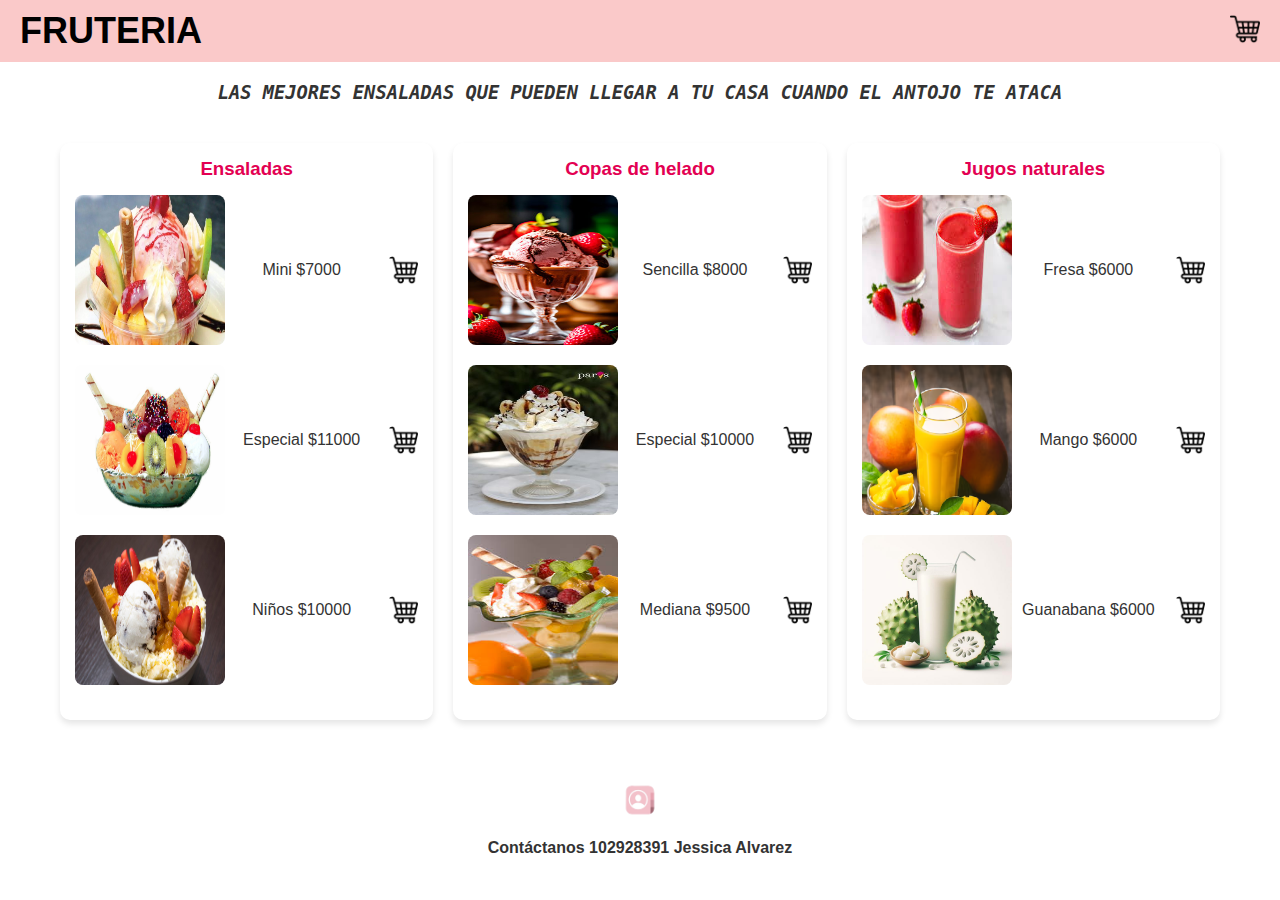
<file: index.html>
<!DOCTYPE html>
<html lang="es">
<head>
    <meta charset="UTF-8">
    <meta name="viewport" content="width=device-width, initial-scale=1.0">
    <title>Frutería</title>
    <link rel="stylesheet" href="Stilos/css.css">
</head>
<body>
    <header class="header">
        <h1>FRUTERIA</h1>
        <nav class="carrito">
            <a href="carrito.html"><img src="imagen/carro.png" alt="compra"></a>
        </nav>
    </header>

    <section class="intro">
        <h3>LAS MEJORES ENSALADAS QUE PUEDEN LLEGAR A TU CASA CUANDO EL ANTOJO TE ATACA</h3>
    </section>

    <section class="productos-grid">
        <div class="categoria">
            <h3 class="titulo-categoria">Ensaladas</h3>
            <div class="producto">
                <img src="imagen/ensaladas.jpg" alt="ENSALADAS">
                <p>Mini $7000</p>
                <a href="carrito.html"><img src="imagen/carro.png" alt="compra"></a>
            </div>
            <div class="producto">
                <img src="imagen/ensaladas2.jpeg" alt="ENSALADAS2">
                <p>Especial $11000</p>
                <a href="carrito.html"><img src="imagen/carro.png" alt="compra"></a>
            </div>
            <div class="producto">
                <img src="imagen/ensaladas3.jpg" alt="ENSALADAS3">
                <p>Niños $10000</p>
                <a href="carrito.html"><img src="imagen/carro.png" alt="compra"></a>
            </div>
        </div>

        <div class="categoria">
            <h3 class="titulo-categoria">Copas de helado</h3>
            <div class="producto">
                <img src="imagen/copahelado2.jpg" alt="COPAHELADO">
                <p>Sencilla $8000</p>
                <a href="carrito.html"><img src="imagen/carro.png" alt="compra"></a>
            </div>
            <div class="producto">
                <img src="imagen/copahelado.jpg" alt="COPAHELADO2">
                <p>Especial $10000</p>
                <a href="carrito.html"><img src="imagen/carro.png" alt="compra"></a>
            </div>
            <div class="producto">
                <img src="imagen/copahelado3.jpg" alt="COPAHELADO3">
                <p>Mediana $9500</p>
                <a href="carrito.html"><img src="imagen/carro.png" alt="compra"></a>
            </div>
        </div>

        <div class="categoria">
            <h3 class="titulo-categoria">Jugos naturales</h3>
            <div class="producto">
                <img src="imagen/jugo1.jpg" alt="JUGO1">
                <p>Fresa $6000</p>
                <a href="carrito.html"><img src="imagen/carro.png" alt="compra"></a>
            </div>
            <div class="producto">
                <img src="imagen/jugo2.png" alt="JUGO2">
                <p>Mango $6000</p>
                <a href="carrito.html"><img src="imagen/carro.png" alt="compra"></a>
            </div>
            <div class="producto">
                <img src="imagen/jugo3.jpg" alt="JUGO3">
                <p>Guanabana $6000</p>
                <a href="carrito.html"><img src="imagen/carro.png" alt="compra"></a>
            </div>
        </div>
    </section>
  

    <footer class="footer">
        <div class="contacto">
            <img src="imagen/contactanos.jpg" alt="CONTACTANOS">
            <p><b>Contáctanos 102928391  Jessica Alvarez</b></p>
        </div>
    </footer>
</body>
</html>

</html>
</file>
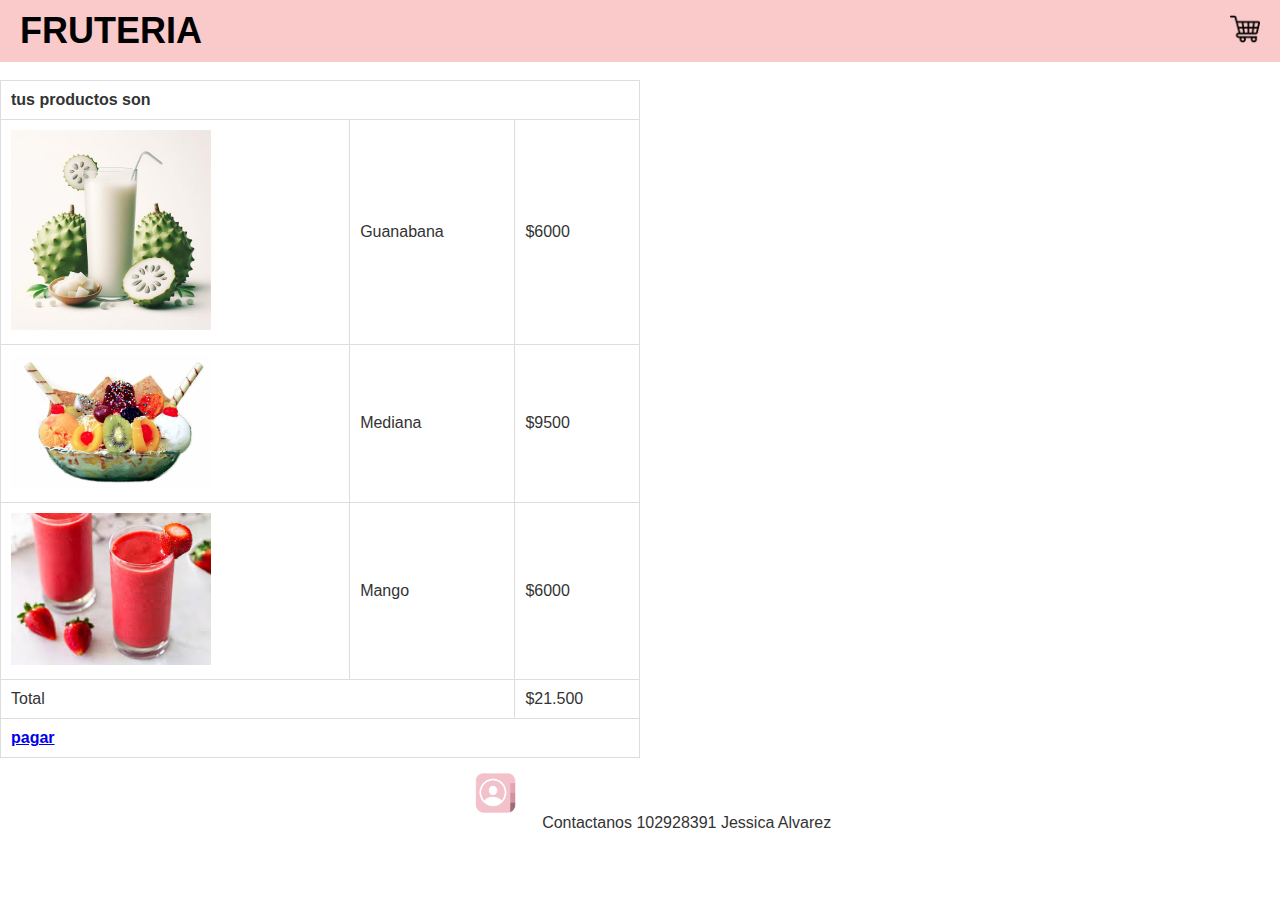
<file: carrito.html>
<!DOCTYPE html>
<html lang="es">
<head>
    <meta charset="UTF-8">
    <meta name="viewport" content="width=device-width, initial-scale=1.0">
 
    <title>fruteria</title>
</head>
    <header style="background-color:FAC9C9;">
        <h1 >FRUTERIA
        </h1>
        <link rel="stylesheet" href="Stilos/css.css">
        <nav class="CARRITO">
            <a href="carrito.html"><img src="imagen/carro.png"  alt="compra" height="30px"> </a>
          </nav>
    </header>
    <body class="body2">
       
        <br>
    <div>
        <table border="1">
            <tr>
                <th colspan="3">tus productos son</th>
            </tr>
            <tr>
                <td><img src="imagen/jugo3.jpg" alt="jugo3" height="200px"width="200px"></td>
                <td>Guanabana</td>
                <td>$6000</td>
            </tr>
            <tr>
                <td><img src="imagen/ensaladas2.jpeg" alt="ensalada2" height="200px" width="200px"></td>
                <td>Mediana</td>
                <td>$9500</td>
            </tr>
            <tr>
                <td><img src="imagen/jugo1.jpg" alt="jugo1" height="200px"width="200px"></td>
                <td>Mango</td>
                <td>$6000</td>
            </tr>
            <tfoot>
                <tr>
                    <td colspan="2">Total</td>
                    <td>$21.500</td>
                </tr>
                <tr>
                    <th colspan="3"> <a href="iniciar.html">pagar</a></th>
                </tr>
            </tfoot>
        </table>  
      
    </div>
  
    </body>
<footer>
       <p> <img src="imagen/contactanos.jpg" alt="CONTACTANOS" height="70px"
        style="font-family:cursive">Contactanos 102928391 Jessica Alvarez</P>
    </footer>
</file>
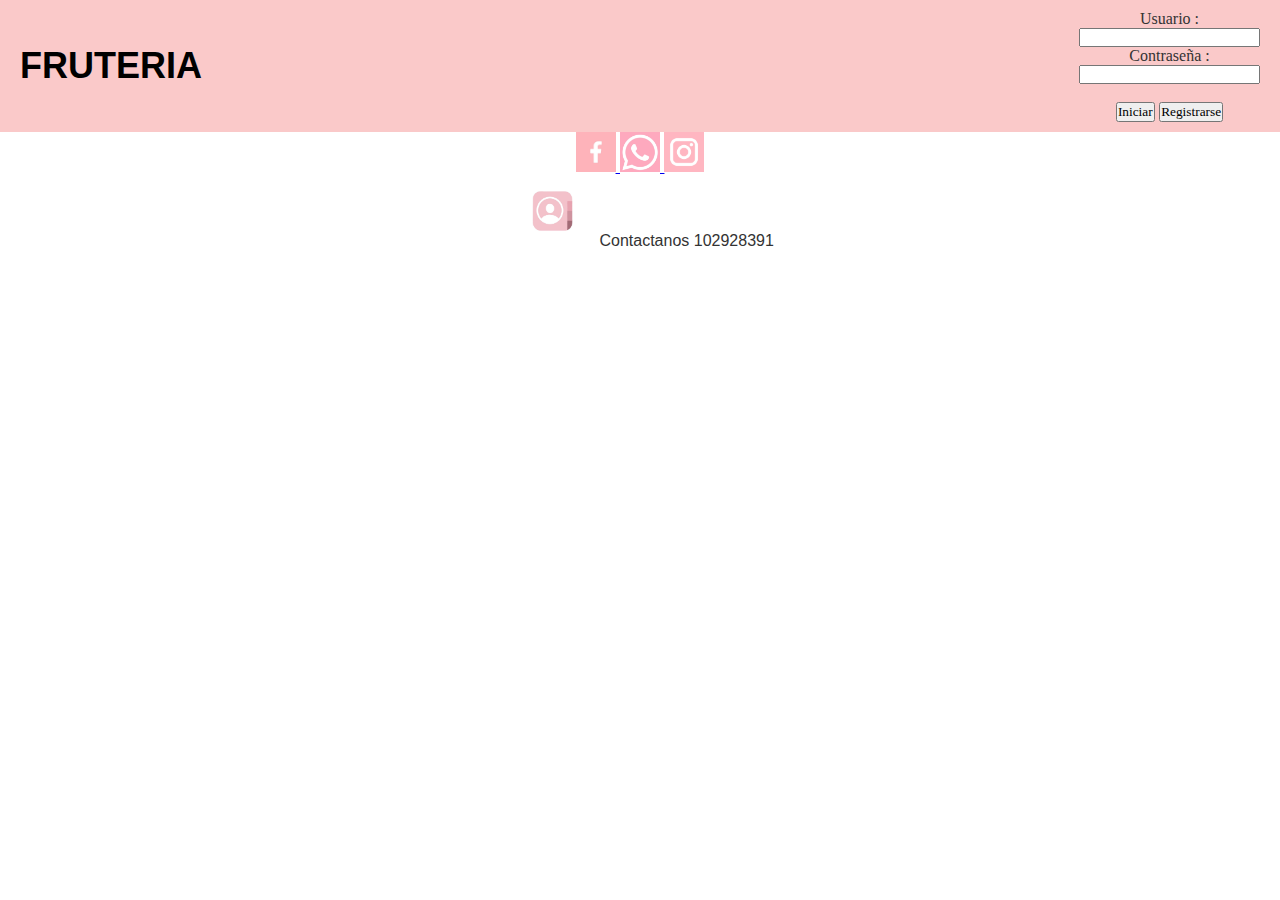
<file: iniciar.html>
<!DOCTYPE html>
<html lang="es">
<head>
    <meta charset="UTF-8">
    <meta name="viewport" content="width=device-width, initial-scale=1.0">
    <link rel="stylesheet" href="Stilos/css.css">
    <title>fruteria</title>
</head>
    <header style="background-color:FAC9C9;">
        <h1 >FRUTERIA
        </h1>
        <div>
            <form action="paginadepago.html" method="post">
                <div>
                    <label for="usuario" style="font-family:cursive">Usuario :</label>
                    <br>
                    <input type="text" name="usuario" id="usuario">
                    <br>
             
                    <label for="contraseña" style="font-family:cursive">Contraseña :</label>
                    <br>
                    <input type="password" name="contraseña" id="contraseña">
                    <br>
                    <br>
                </div>
                <!-- Botones -->
                <div>
                    <button type="submit" style="font-family:cursive">Iniciar</button>
            <a href="registro.html"><button type="button" style="font-family:cursive">Registrarse</button></a>
        </div>
    </form>
    </header>
    <body>
        <a href="facebook"><img src="imagen/facebook.jpg" alt="facebook" height="40px" width="40px" > </a>
        <a href="whatsapp"><img src="imagen/whatsapp.jpg" alt="whatsapp" height="40px" width="40px"> </a>
        <a href="instagram"><img src="imagen/instagram.png" alt="instagram" height="40px" width="40px"> </a>
        </body>
        <footer>
            <p> <img src="imagen/contactanos.jpg" alt="CONTACTANOS" height="70px"
                style="font-family:cursive">Contactanos 102928391</P>
        </footer>
</file>
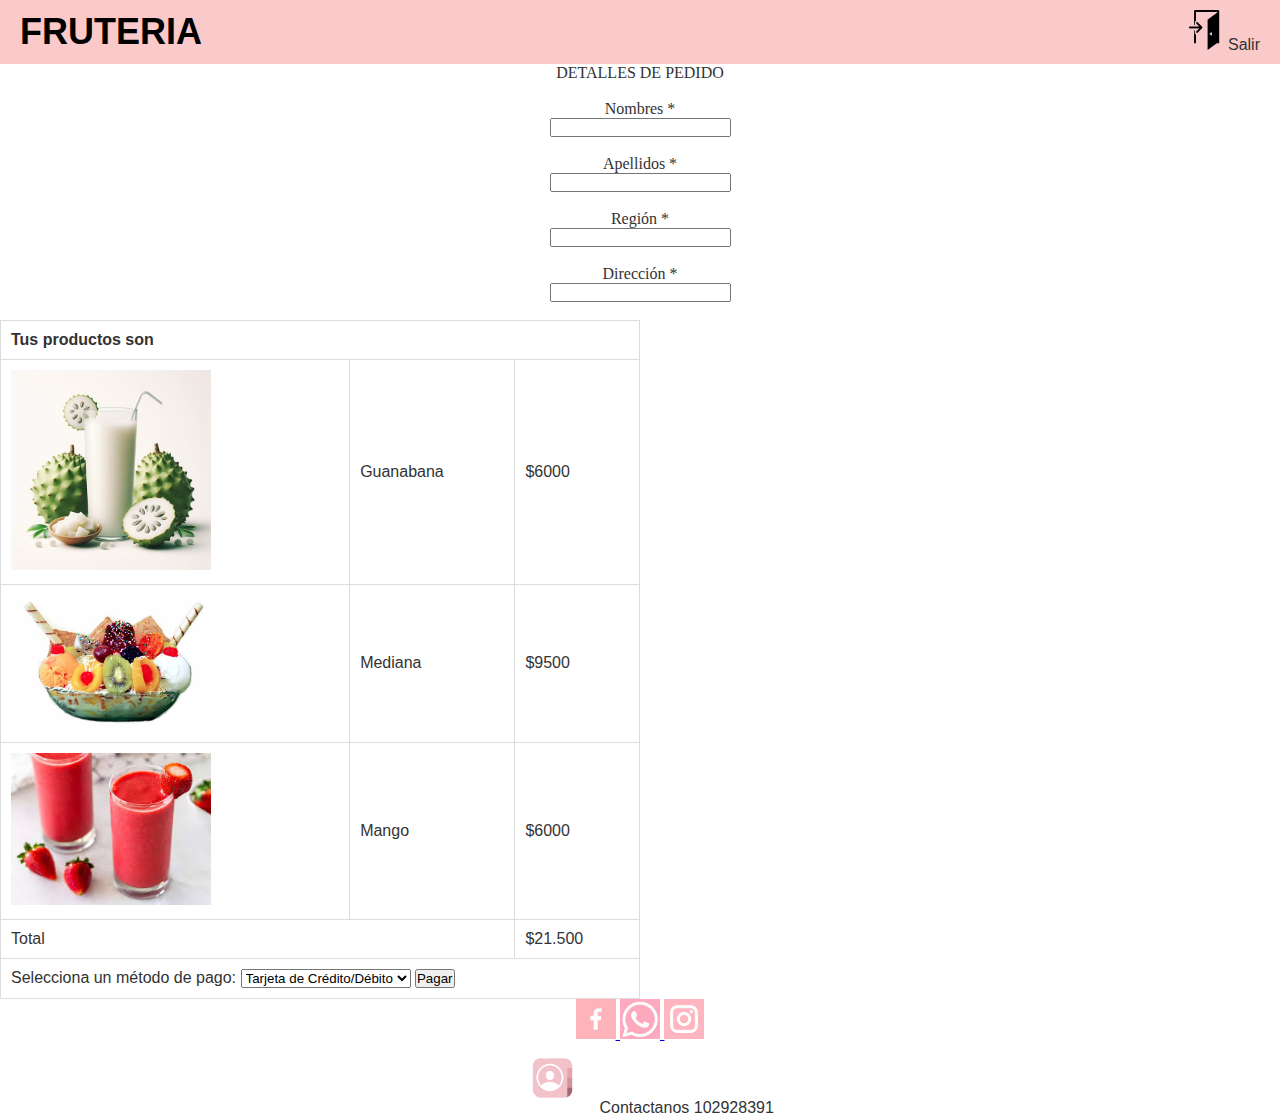
<file: paginadepago.html>
<!DOCTYPE html>
<html lang="es">
<head>
    <meta charset="UTF-8">
    <meta name="viewport" content="width=device-width, initial-scale=1.0">
    <link rel="stylesheet" href="Stilos/css.css">
    <title>fruteria</title>
</head>
   
        <header style="background-color:FAC9C9;">
            <h1 >FRUTERIA
            </h1>
            <nav class="TIENDA">
                <a href="index.html">
                    <img src="imagen/salida.png" alt="compra" height="40px">
                    <span>Salir</span> <!-- Texto agregado -->
                </a>
            </nav>
        </header>
    
    <body>

        <div>
            <label for="registro" style="font-family:cursive">DETALLES DE PEDIDO </label>
            <br><br>
            <label for="nombre" style="font-family:cursive">Nombres *</label><br>
            <input type="text" name="nombre">
            <br><br>
            <label for="apellido" style="font-family:cursive">Apellidos *</label><br>
            <input type="text" name="apellido">
            <br><br>
            <label for="region" style="font-family:cursive">Región *</label><br>
            <input type="text" name="region">
            <br><br>
            <label for="direccion" style="font-family:cursive">Dirección *</label><br>
            <input type="text" name="direccion">
            
            <br><br>

        <div>
            <table border="1">
                <tr>
                    <th colspan="3">Tus productos son</th>
                </tr>
                <tr>
                    <td><img src="imagen/jugo3.jpg" alt="jugo3" height="200px" width="200px"></td>
                    <td>Guanabana</td>
                    <td>$6000</td>
                </tr>
                <tr>
                    <td><img src="imagen/ensaladas2.jpeg" alt="ensalada2" height="200px" width="200px"></td>
                    <td>Mediana</td>
                    <td>$9500</td>
                </tr>
                <tr>
                    <td><img src="imagen/jugo1.jpg" alt="jugo1" height="200px" width="200px"></td>
                    <td>Mango</td>
                    <td>$6000</td>
                </tr>
                <tfoot>
                    <tr>
                        <td colspan="2">Total</td>
                        <td>$21.500</td>
                    </tr>
                    <tr>
                        <td colspan="3">
                            <form action="procesar_pago.html" method="post">
                                <label for="metodo_pago">Selecciona un método de pago:</label>
                                <select id="metodo_pago" name="metodo_pago">
                                    <option value="tarjeta">Tarjeta de Crédito/Débito</option>
                                    <option value="paypal">PSE</option>
                                    <option value="transferencia">NEQUI</option>
                                </select>
                                <input type="submit" value="Pagar">
                            </form>
                        </td>
                    </tr>
                </tfoot>
            </table>
            


        <a href="facebook"><img src="imagen/facebook.jpg" alt="facebook" height="40px" width="40px" > </a>
        <a href="whatsapp"><img src="imagen/whatsapp.jpg" alt="whatsapp" height="40px" width="40px"> </a>
        <a href="instagram"><img src="imagen/instagram.png" alt="instagram" height="40px" width="40px"> </a>
        </body>
        <footer>
            <p> <img src="imagen/contactanos.jpg" alt="CONTACTANOS" height="70px"
                style="font-family:cursive">Contactanos 102928391</P>
        </footer>
</file>
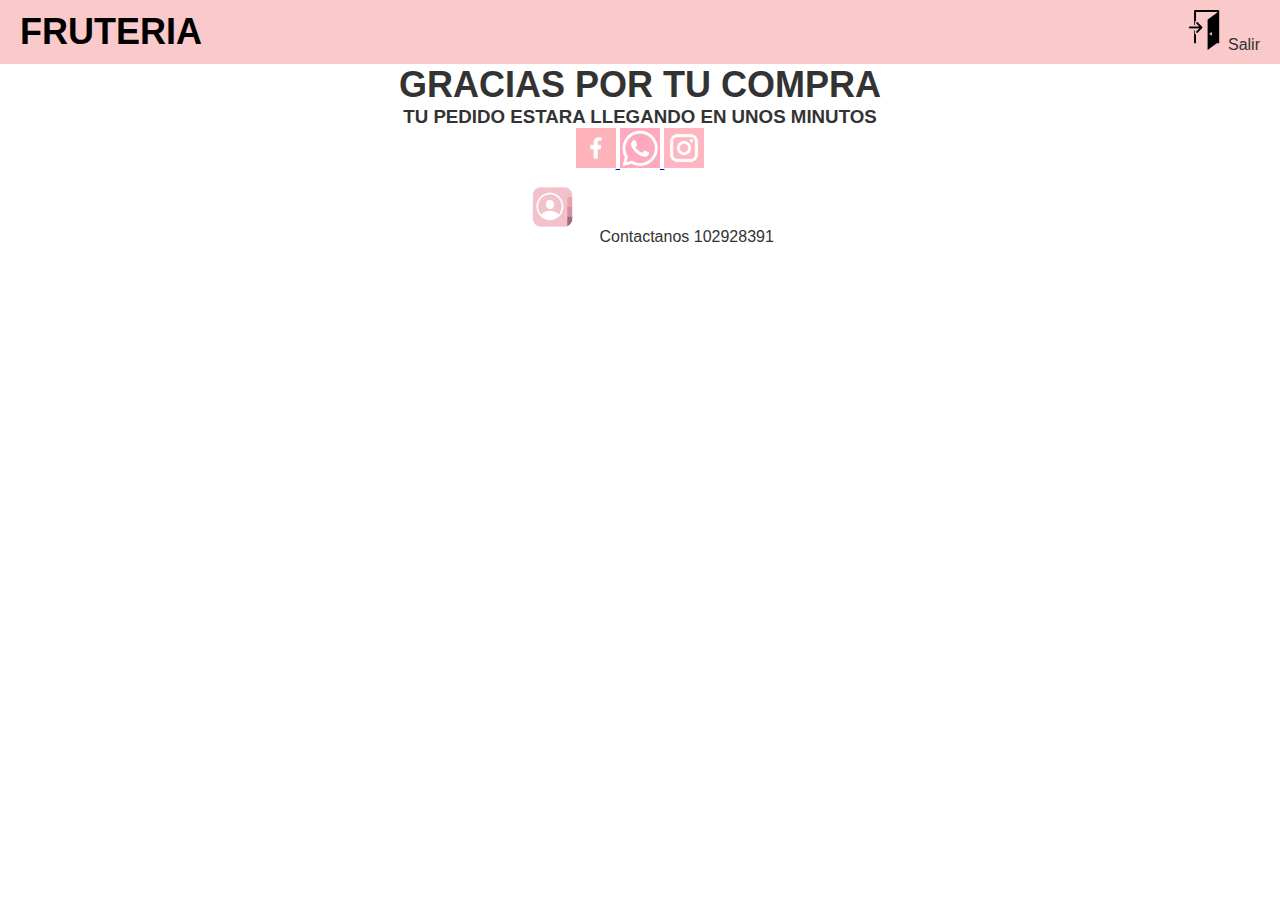
<file: procesar_pago.html>
<!DOCTYPE html>
<html lang="es">
<head>
    <meta charset="UTF-8">
    <meta name="viewport" content="width=device-width, initial-scale=1.0">
    <link rel="stylesheet" href="Stilos/css.css">
    <title>fruteria</title>
</head>

    <header style="background-color:FAC9C9;">
        <h1 >FRUTERIA
        </h1>
        <nav class="TIENDA">
            <a href="index.html">
                <img src="imagen/salida.png" alt="compra" height="40px">
                <span>Salir</span> <!-- Texto agregado -->
            </a>
        </nav>
        
    </header>
    <body>

        <h1>GRACIAS POR TU COMPRA</h1>
        <h3>TU PEDIDO ESTARA LLEGANDO EN UNOS MINUTOS</h3>
        <a href="facebook"><img src="imagen/facebook.jpg" alt="facebook" height="40px" width="40px" > </a>
        <a href="whatsapp"><img src="imagen/whatsapp.jpg" alt="whatsapp" height="40px" width="40px"> </a>
        <a href="instagram"><img src="imagen/instagram.png" alt="instagram" height="40px" width="40px"> </a>
        </body>
        <footer>
            <p> <img src="imagen/contactanos.jpg" alt="CONTACTANOS" height="70px"
                style="font-family:cursive">Contactanos 102928391</P>
        </footer>
</file>
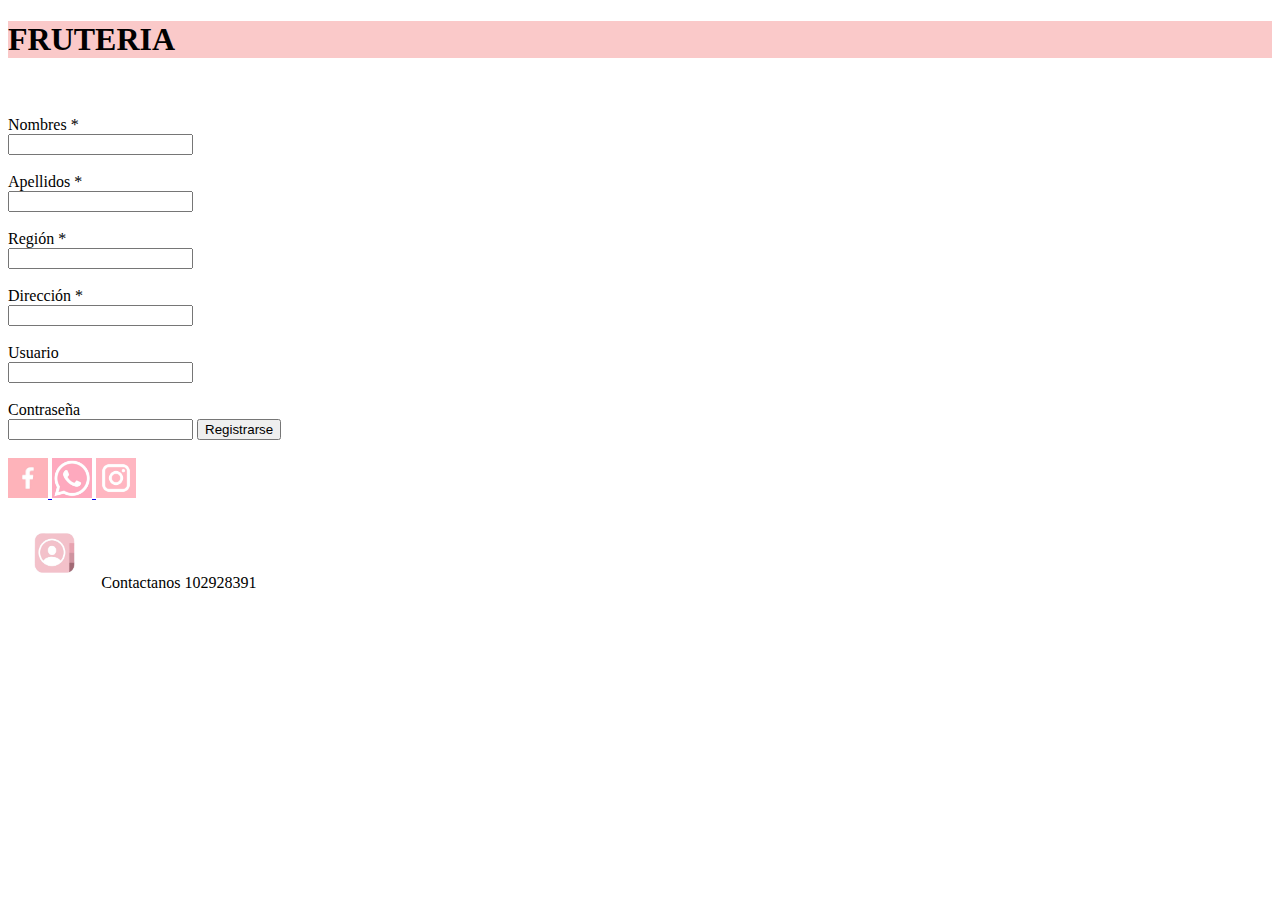
<file: registro.html>
<!DOCTYPE html>
<html lang="es">
<head>
    <meta charset="UTF-8">
    <meta name="viewport" content="width=device-width, initial-scale=1.0">
 
    <title>fruteria</title>
</head>
    <header style="background-color:FAC9C9;">
        <h1 style="font-family:cursive;background-color: #FAC9C9;">FRUTERIA
        </h1>
        <div>
            <form action="iniciar.html" method="post">
            <br><br>
            <label for="nombre" style="font-family:cursive">Nombres *</label><br>
            <input type="text" name="nombre">
            <br><br>
            <label for="apellido" style="font-family:cursive">Apellidos *</label><br>
            <input type="text" name="apellido">
            <br><br>
            <label for="region" style="font-family:cursive">Región *</label><br>
            <input type="text" name="region">
            <br><br>
            <label for="direccion" style="font-family:cursive">Dirección *</label><br>
            <input type="text" name="direccion">
            <br><br>
            <label for="usuario" style="font-family:cursive">Usuario </label><br>
            <input type="text" name="usuario">
            <br><br>
            <label for="contraseña" style="font-family:cursive">Contraseña </label><br>
            <input type="password" name="contraseña">
            <input type="submit" value="Registrarse">
            <br><br>
    
</form>
    </header>
    <a href="facebook"><img src="imagen/facebook.jpg" alt="facebook" height="40px" width="40px" > </a>
    <a href="whatsapp"><img src="imagen/whatsapp.jpg" alt="whatsapp" height="40px" width="40px"> </a>
    <a href="instagram"><img src="imagen/instagram.png" alt="instagram" height="40px" width="40px"> </a>
    <body>
        </body>
        <footer>
            <p> <img src="imagen/contactanos.jpg" alt="CONTACTANOS" height="70px"
                style="font-family:cursive">Contactanos 102928391</P>
        </footer>
</file>
<file: Stilos/css.css>
/* General */
* {
    margin: 0;
    padding: 0;
    box-sizing: border-box;
    font-family: 'Arial', sans-serif;
}

body {
    background-color: #ffffff;
    color: #333;
    text-align: center;
}
.body2 {
    font-family: Arial, sans-serif;
    text-align: center;
    background-color: #ffffff;
    margin: 0;
    padding: 0;
} 

header {
    background-color: #FAC9C9;
    display: flex;
    justify-content: space-between;
    align-items: center;
    padding: 10px 20px;
}

header.header {
    background-color: #FAC9C9;
    display: flex;
    justify-content: space-between;
    align-items: center;
    padding: 10px 20px;
}

header h1 {
    font-family: 'Cursive', sans-serif;
    color: #000000;
}

header .carrito img {
    height: 30px;
    cursor: pointer;
}

/* Sección de introducción */
.intro h3 {
    font-family: 'Monospace', sans-serif;
    font-style: italic;
    margin: 20px 0;
    color: #333;
}

/* Productos Grid */
.productos-grid {
    display: grid;
    grid-template-columns: repeat(3, 1fr); /* Tres columnas */
    gap: 20px; /* Espacio entre categorías */
    max-width: 1200px;
    margin: 0 auto;
    padding: 20px;
}

.categoria {
    background-color: #FFF;
    padding: 15px;
    border-radius: 10px;
    box-shadow: 0px 4px 6px rgba(0, 0, 0, 0.1);
}

.titulo-categoria {
    font-family: 'Cursive', sans-serif;
    color: #E30052;
    margin-bottom: 15px;
}

.producto {
    display: flex;
    align-items: center;
    justify-content: space-between;
    margin-bottom: 20px;
}

.producto img {
    height: 150px;
    width: 150px;
    border-radius: 8px;
}

.producto p {
    font-family: 'Cursive', sans-serif;
    color: #333;
    margin: 10px;
}

.producto a {
    display: flex;
    align-items: center;
    margin-left: 10px;
}

.producto a img {
    height: 30px;
    width: 30px; /* Tamaño reducido del ícono del carrito */

    cursor: pointer;
}

h1 {
    font-size: 36px;
    color: #333;
    margin: 0;
}

nav {
    float: right;
}

nav a {
    text-decoration: none;
    color: #333;
}

table {
    width: 50%;
    margin: left auto;
    border-collapse: collapse;
}

th, td {
    padding: 10px;
    border: 1px solid #ddd;
    text-align: left;
}

th {
    background-color:   
 #f2f2f2;
}

td img {
    max-width: 100%;
    height: auto;
}
/* Footer */
.footer {
    background-color: #ffffff;
    padding: 15px 0;
    margin-top: 20px;
}

.footer .contacto img {
    height: 50px;
    margin-bottom: 10px;
}

.footer p {
    font-family: 'Cursive', sans-serif;
    color: #333;
}
</file>
